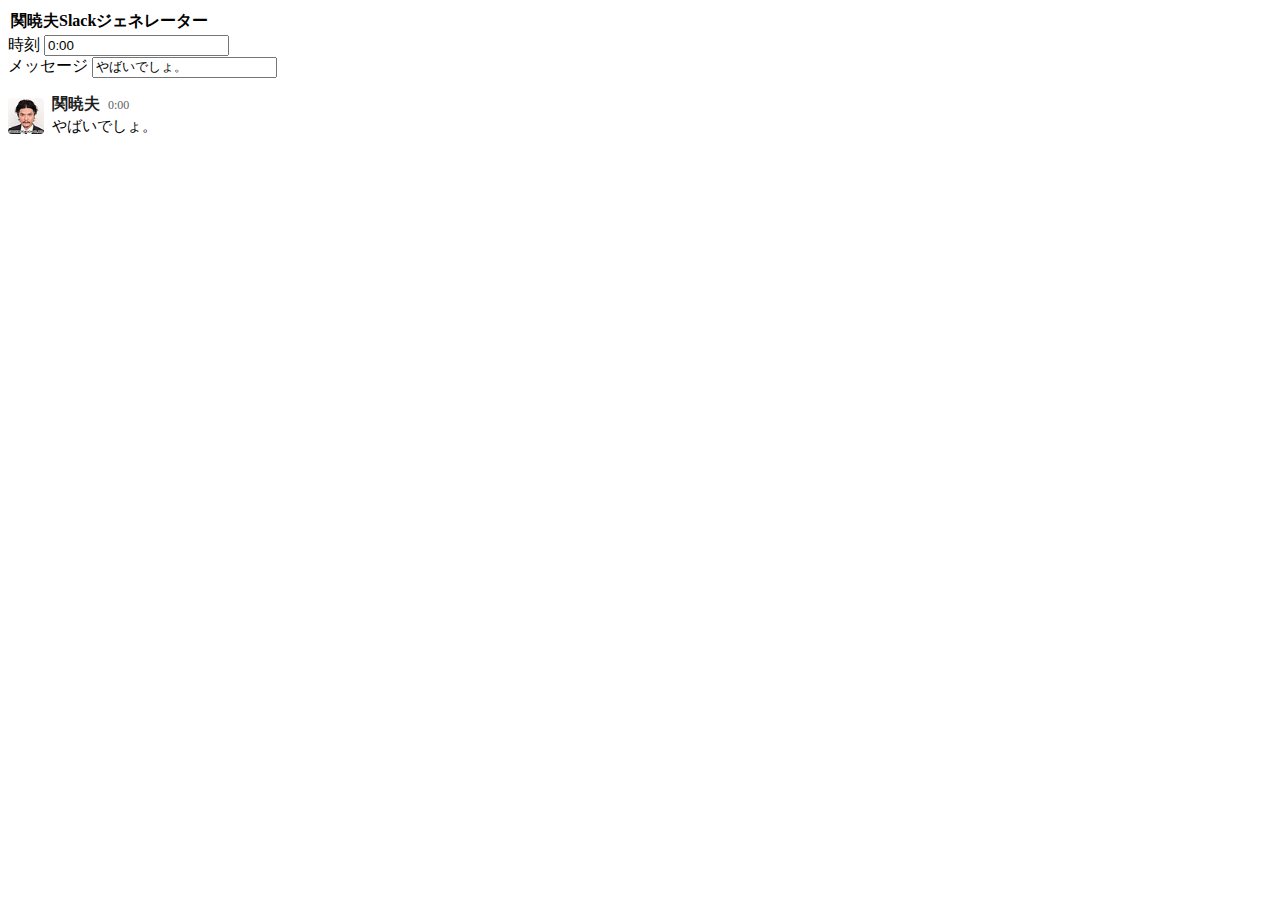
<file: images/関暁夫Slackジェネレーター.html>
<!DOCTYPE html>
<!-- saved from url=(0059)file:///E:/home/mywork/sekiakio.github.io/slack-sample.html -->
<html lang="en-US"><head><meta http-equiv="Content-Type" content="text/html; charset=UTF-8">
    <title>関暁夫Slackジェネレーター</title>
    <script>
      window.onload = function () {
        document.querySelector("#message").addEventListener(
          "change",
          function () {
            changeMessage(document.querySelector("#message").value);
          },
          false
        );
        document.querySelector("#posttimestamp").addEventListener(
          "change",
          function () {
            changePosttimestamp(document.querySelector("#posttimestamp").value);
          },
          false
        );
      };

      function changeMessage(message) {
        document.querySelector("#resultMessage").innerText = message;
      }

      function changePosttimestamp(posttimestamp) {
        document.querySelector("#resultPosttimestamp").innerText = posttimestamp;
      }

      function isDesktop() {
        return /(Slack)/g.test(navigator.userAgent);
      }
      function getDesktopThemePreference() {
        return isDesktop() &&
          "true" === window.localStorage.getItem("slack-client-theme-os-sync")
          ? window.matchMedia &&
            window.matchMedia("(prefers-color-scheme: dark)").matches
            ? "dark"
            : "light"
          : null;
      }
      function addDarkModeRuleToHead(e) {
        (window.skFirstPaintStyle = document.createElement("style")),
          (window.skFirstPaintStyle.type = "text/css"),
          window.skFirstPaintStyle.appendChild(document.createTextNode(e)),
          document.head.appendChild(window.skFirstPaintStyle);
      }
      function applyTheme() {
        try {
          const e = getDesktopThemePreference(),
            t =
              null !== e
                ? e
                : window.localStorage.getItem("slack-client-theme");
          if ("client" === document.documentElement.dataset.app)
            "dark" === t &&
              addDarkModeRuleToHead("body { background-color: #1a1d21; }");
          else if ("workflow-builder" === document.documentElement.dataset.app)
            "dark" === t &&
              addDarkModeRuleToHead(
                "body { background-color: #1a1d21; --sk_primary_background: 26, 29, 33; }"
              );
          else if ("docs" === document.documentElement.dataset.app) {
            const e = window.location.search.split("&");
            let a = "";
            for (let t = 0; t < e.length; t++) {
              const o = e[t].split("=");
              if (
                o &&
                2 === o.length &&
                ("client_theme" === o[0] || "?client_theme" === o[0])
              ) {
                a = o[1];
                break;
              }
            }
            ("dark" !== t && "dark" !== a) ||
              addDarkModeRuleToHead(
                "html { background-color: #1a1d21; --sk_primary_background: 26, 29, 33; }"
              );
          }
        } catch (e) {}
      }
      (window.skFirstPaintStyle = null), applyTheme();
    </script>
    <style>
      .parameter-input{
        margin-bottom: 20px;
      }
    </style>
    <!-- <link
      href="/fonts/slack-icons-v2-efcc328.woff2"
      rel="preload"
      as="font"
      crossorigin="anonymous"
    />
    <link
      href="/fonts/lato-regular-d9ce515.woff2"
      rel="preload"
      as="font"
      crossorigin="anonymous"
    />
    <link
      href="/fonts/lato-black-b64f5e4.woff2"
      rel="preload"
      as="font"
      crossorigin="anonymous"
    />
    <link
      href="/fonts/lato-bold-4b1dc11.woff2"
      rel="preload"
      as="font"
      crossorigin="anonymous"
    /> -->

    <link href="./関暁夫Slackジェネレーター_files/client-boot-styles.13a0cc6.css" rel="stylesheet">
    <link href="file:///E:/home/mywork/sekiakio.github.io/stylesheets/slack-kit-styles.a483c72.css" rel="stylesheet">
    <link href="file:///E:/home/mywork/sekiakio.github.io/stylesheets/helper-styles.1ca91f7.css" rel="stylesheet">

    <script src="file://cdnjs.cloudflare.com/ajax/libs/angular.js/1.3.14/angular.min.js" integrity="sha512-bIUdhwNdPRVsQ7a9X93M400wJTBZTp+L5JZFtGb7VJ0da/mQMB7x3EWEdmR2qfcon0WErjJZdCIXBLmtvd0grw==" crossorigin="anonymous"></script>
    <script src="file://cdnjs.cloudflare.com/ajax/libs/angular-ui-router/0.2.13/angular-ui-router.min.js" integrity="sha512-rVtt5MF4HMTRn87EXr5i0njGxx7WLC4A+zvy0bt8tASmGoSRbxbYRRQx24VkZ11/tKjBkURlAfngExqhaD4YYw==" crossorigin="anonymous"></script>
    <script src="file://cdnjs.cloudflare.com/ajax/libs/clipboard-polyfill/3.0.1/main/clipboard-polyfill.min.js" integrity="sha512-QpQT1tpnIGTHF8DZQmL2Xp9QhAYp7Kfl8yJwlyjoYNe1YDWgE1kd9NfnzPVo2GPDpHtLyixEKaSNL/CNe6ZzYg==" crossorigin="anonymous"></script>
    <script src="file://cdnjs.cloudflare.com/ajax/libs/chroma-js/2.1.0/chroma.min.js" integrity="sha512-yocoLferfPbcwpCMr8v/B0AB4SWpJlouBwgE0D3ZHaiP1nuu5djZclFEIj9znuqghaZ3tdCMRrreLoM8km+jIQ==" crossorigin="anonymous"></script>
    <script src="./関暁夫Slackジェネレーター_files/html2canvas.js.ダウンロード"></script>

    <link rel="shortcut icon" href="file:///E:/home/mywork/sekiakio.github.io/favicon-32.png" sizes="16x16 32x32 48x48" type="image/png">
  </head>

  <body tabindex="-1" class="
      supports_custom_scrollbar
      p-client_desktop--ia-top-nav
      sk-client-theme--light
    " ng-app="theme" ng-controller="ThemeController">
  <h4 style="margin: 3px;">関暁夫Slackジェネレーター</h4>
    <div class="parameter-input">
      <div>
        時刻
        <input id="posttimestamp" value="0:00">
      </div>
      <div>
        メッセージ
        <input id="message" value="やばいでしょ。">
      </div>
    </div>
    
    <!-- 生成結果 -->
    <div class="result" id="result">
      <div class="c-message_kit__gutter">
        <div class="c-message_kit__gutter__left" data-stringify-ignore="true">
          <button class="
              c-button-unstyled
              c-message_kit__avatar
              c-avatar c-avatar--interactive
            " aria-hidden="true" aria-label="関暁夫 のプロフィールを表示" tabindex="-1" aria-haspopup="menu" aria-expanded="false" type="button" style="height: 36px; width: 36px">
            <img src="./関暁夫Slackジェネレーター_files/sekiakio_thumbnail.jpg" class="c-base_icon c-base_icon--image" aria-hidden="true" role="img" alt="" style="height: 36px; width: 36px">
          </button>
        </div>
        <div class="c-message_kit__gutter__right" data-qa="message_content">
          <span class="c-message__sender c-message_kit__sender" data-qa="message_sender" data-stringify-type="replace" data-stringify-text="関暁夫"><a target="_blank" rel="noopener noreferrer" data-qa="message_sender_name" aria-haspopup="menu" aria-expanded="false" class="c-link c-message__sender_link">関暁夫<span aria-label="(新しいタブが開きます)"></span></a></span>&nbsp;&nbsp;<a data-stringify-type="replace" data-stringify-text="[11:03]" data-stringify-requires-siblings="true" delay="300" data-sk="tooltip_parent" class="c-link c-timestamp"><span class="c-timestamp__label" id="resultPosttimestamp">0:00</span></a><br>
          <div class="c-message_kit__blocks c-message_kit__blocks--rich_text">
            <div class="
                c-message__message_blocks c-message__message_blocks--rich_text
              ">
              <div class="p-block_kit_renderer" data-qa="block-kit-renderer">
                <div class="
                    p-block_kit_renderer__block_wrapper
                    p-block_kit_renderer__block_wrapper--first
                  ">
                  <div class="p-rich_text_block" dir="auto">
                    <div class="p-rich_text_section" id="resultMessage">
                      やばいでしょ。
                    </div>
                  </div>
                </div>
              </div>
            </div>
          </div>
        </div>
      </div>
    </div>
  

</body></html>
</file>
